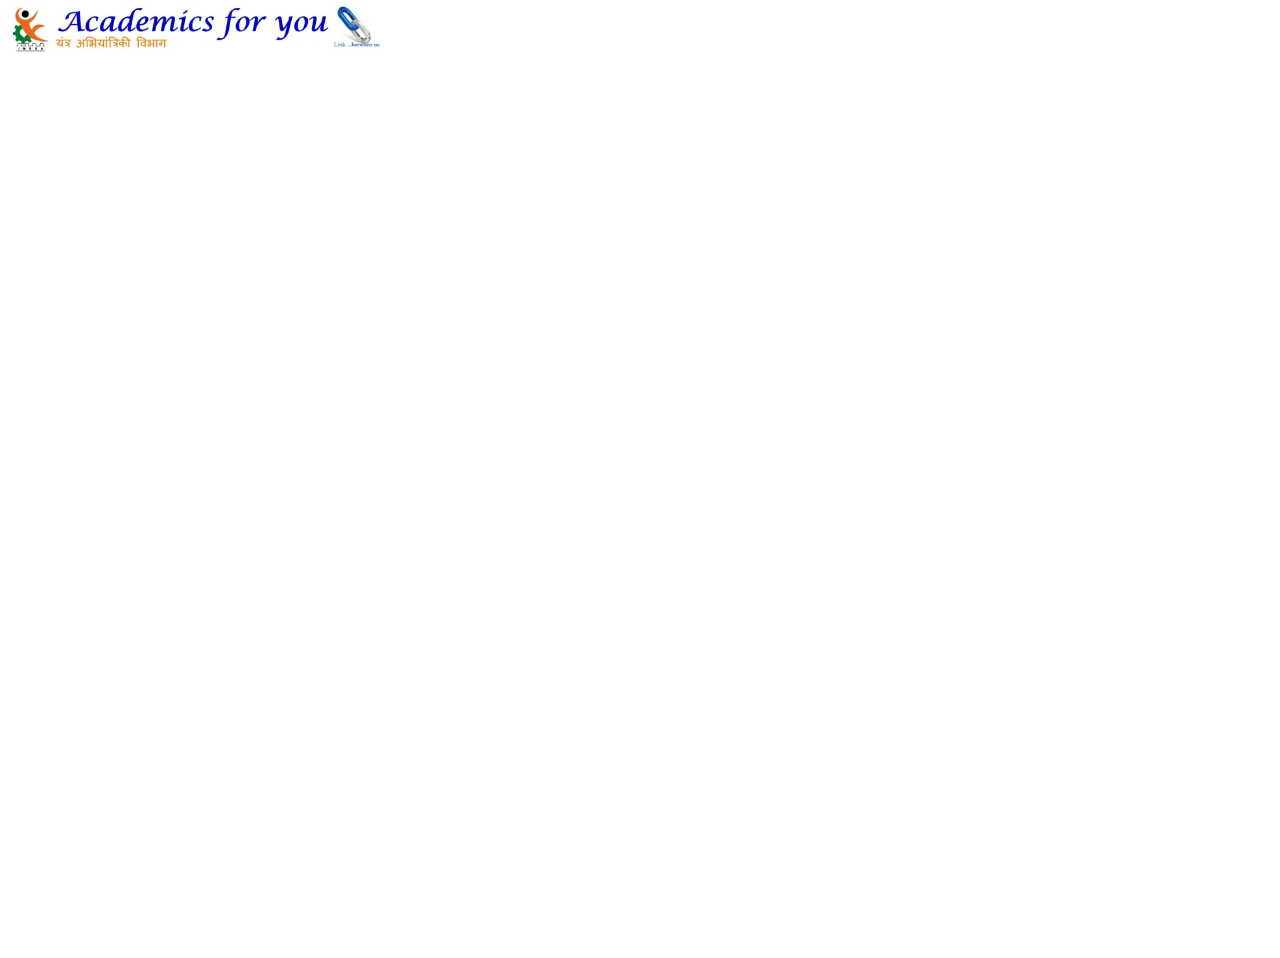
<file: login/index.html>
<!DOCTYPE html>
<html lang="en">
  <head>
    <meta charset="utf-8" />
    <meta name="viewport" content="width=device-width, initial-scale=1.0" />
    <title>a4u Login</title>
<link rel="icon" href="https://a4u.co.in/favicon.ico" type="image/icon type">
  
<style>
  .footer {
     left: 0;
     bottom: 0;
     width: 100%;
     color: white;
  }

  body {
    margin:0px;
    padding:0px;
    height:100vh;
    overflow:hidden;
  }
  iframe {
    display: block;
    border: none;
    height: 100vh; 
    width: 100vw;
    /*background-color:#FEF5E7;*/
}

</style>
<script>
function setPage(){
  var myiframe=document.getElementById("myiframe");
  myiframe.scr=myiframe.src+window.location.search
  // console.log(myiframe.scr);
}
</script>
  
  </head>
<body onload="setPage();" >
        <header
            class="cont1"
            style="margin: 0"
        >
            <img
                class="cont1" style="width:100%;"
                src="../images/a4u-Header-thin.jpg"
            />
        </header>

      <iframe id=myiframe allow="camera;microphone;" allowtransparency="true" seamless frameborder="0" padding="0" src="https://script.google.com/macros/s/AKfycbwippsFYPcl3635LMH9JvoIuYYCbMzfblPotZ_9PtkB9MeHoj8Rt05H977XW7JVVq6YBA/exec">
        <p>Error Occured.</p>
      </iframe>
      <script>document.getElementById('myiframe').src = document.getElementById('myiframe').src+"?type=Login"</script>
</body>
  <script src="https://code.jquery.com/jquery-3.5.1.min.js"></script>
</html>
</file>
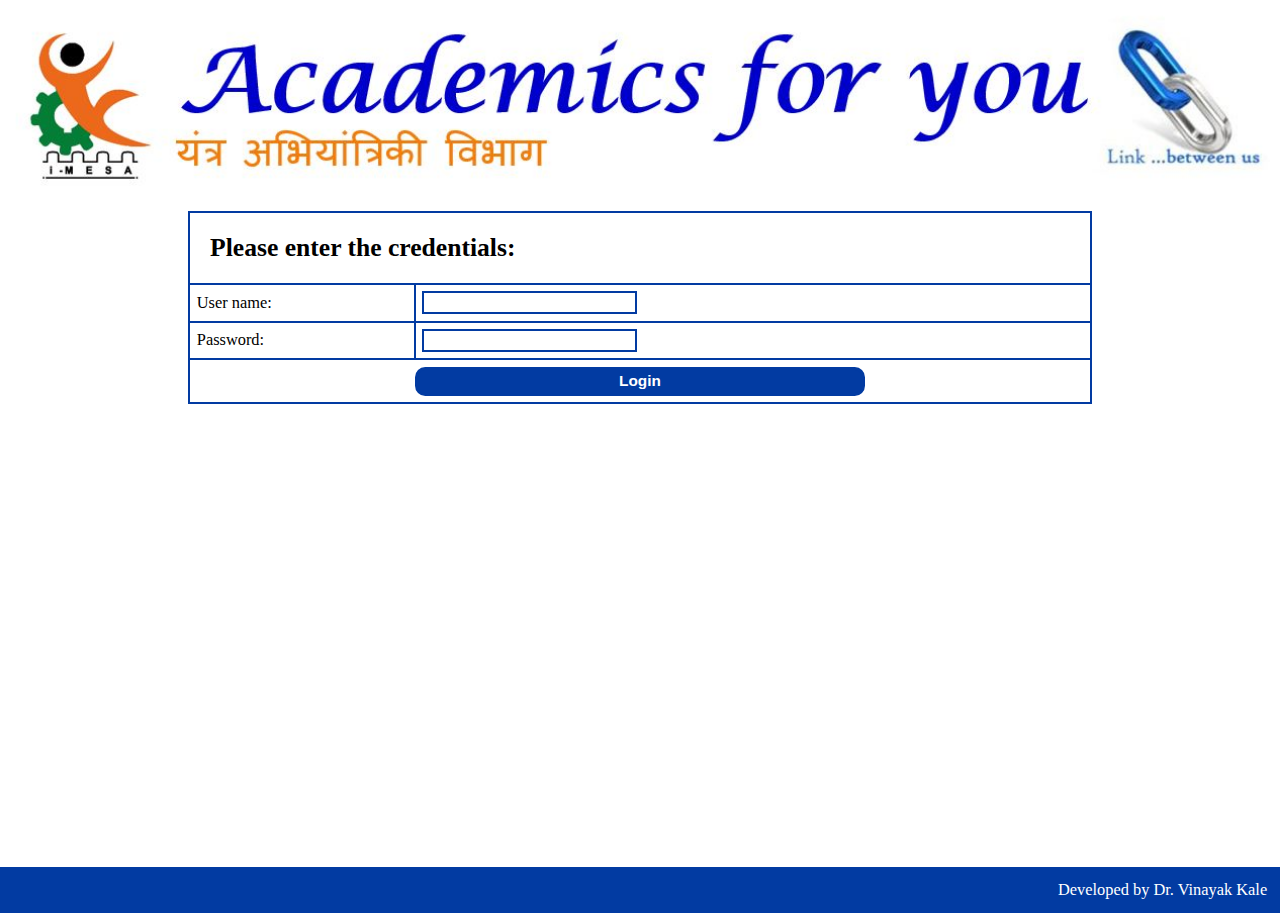
<file: mytasks/index.html>
<!DOCTYPE html>
<html lang="en">
  <head>
    <meta charset="utf-8" />
    <meta name="viewport" content="width=device-width, initial-scale=1.0" />
    <title>Academics for you</title>
    <link rel="stylesheet" type="text/css" href="/css/variables.css" />
    <link
      rel="stylesheet"
      type="text/css"
      href="/website-modules/design/layout.css"
    />
    <link
      rel="stylesheet"
      type="text/css"
      href="/website-modules/design/default.css"
    />
    <link
      rel="stylesheet"
      type="text/css"
      href="/website-modules/elements/nav/nav.css"
    />
    <link
      rel="stylesheet"
      type="text/css"
      href="/website-modules/elements/table/table.css"
    />
    <link
      rel="stylesheet"
      type="text/css"
      href="/website-modules/elements/form/form.css"
    />
    <link
      rel="stylesheet"
      type="text/css"
      href="/website-modules/elements/button/button.css"
    />
    <link
      rel="stylesheet"
      type="text/css"
      href="/website-modules/elements/media/img/in-page-images.css"
    />
    <link
      rel="stylesheet"
      type="text/css"
      href="/website-modules/elements/media/img/background-images.css"
    />
    <link
      rel="stylesheet"
      type="text/css"
      href="/website-modules/utils/putins/putins.css"
    />
    <link
      rel="stylesheet"
      type="text/css"
      href="/website-modules/elements/media/media.css"
    />
    <link
      rel="stylesheet"
      type="text/css"
      href="/website-modules/design/keyframes/plain.css"
    />
    <link
      rel="stylesheet"
      type="text/css"
      href="/website-modules/elements/iframe/iframe-svg.css"
    />
    <link
      rel="stylesheet"
      type="text/css"
      href="/website-modules/svg/svg.css"
    />
    <link rel="stylesheet" type="text/css" href="/rtf/trumbowyg.min.css" />
    <link
      rel="stylesheet"
      type="text/css"
      href="/rtf/trumbowyg.colors.min.css"
    />
    <!-- /website-modules -->
  </head>
  <body>
    <header class="cont1" style="margin: 0">
      <img class="cont1" src="/images/logo.jpg" />
    </header>
    <main class="cont1">
      <form
        class="media1"
        onsubmit="event.preventDefault();form_wait(event.target);form_JSON_send(event.target)"
        class="u1"
        data-form-submit-target="https://script.google.com/macros/s/AKfycbz-Bg89XVc3A79ZF0B5TdFmDvDLSBZbCu2sNe19PBeFIbtLt-hsuX5kJwxdZnBv17YT/exec"
        data-custom-JSON-to-send-string='{"gscript_callback_function": "login_or_delete"}'
        data-show-id="no"
        style="display: none"
        id="login_form"
      >
        <table class="u1">
          <tr>
            <td colspan="2">
              <h4>Please enter the credentials:</h4>
            </td>
          </tr>
          <tr style="display: none">
            <td style="width: 25%">User group:</td>
            <td>
              <select id="roles" name="user_group">
                <option value="Faculty" selected>Faculty</option>
              </select>
            </td>
          </tr>
          <tr>
            <td style="width: 25%">User name:</td>
            <td>
              <input type="text" name="username" required />
            </td>
          </tr>
          <tr>
            <td>Password:</td>
            <td>
              <input type="password" name="password" required />
            </td>
          </tr>
          <tr style="display: none">
            <td>Task:</td>
            <td>
              <select name="task">
                <option value="add" selected>Add notice</option>
              </select>
            </td>
          </tr>
          <tr>
            <td colspan="2">
              <div class="media1">
                <div class="media1">
                  <input
                    id="submit_button"
                    class="u1"
                    style="margin-top: 0"
                    type="submit"
                    name="Submit"
                    value="Login"
                  />
                </div>
              </div>
            </td>
          </tr>
        </table>
      </form>

      <section id="myTasks" class="cont1"></section>
      <section
        id="contents_page"
        class="cont1 gdoc_published_contents"
      ></section>
    </main>

    <footer class="cont1" id="contact">
      <span
        style="float: right; float: right; padding-top: 1%; padding-right: 1%"
        >Developed by Dr. Vinayak Kale</span
      >
    </footer>
  </body>
  <script src="https://code.jquery.com/jquery-3.5.1.min.js"></script>
  <script src="/rtf/trumbowyg.min.js" type="text/javascript"></script>
  <script src="/rtf/trumbowyg.colors.min.js" type="text/javascript"></script>
  <script
    src="/website-modules/includes/request/request.js"
    type="text/javascript"
  ></script>
  <script
    src="/website-modules/includes/request/google.js"
    type="text/javascript"
  ></script>
  <script
    src="/website-modules/design/default.js"
    type="text/javascript"
  ></script>
  <script
    src="/website-modules/elements/media/img/background-images.js"
    type="text/javascript"
  ></script>
  <script
    src="/website-modules/elements/button/button.js"
    type="text/javascript"
  ></script>
  <script
    src="/website-modules/elements/form/form.js"
    type="text/javascript"
  ></script>
  <script
    src="/website-modules/utils/putins/putins.js"
    type="text/javascript"
  ></script>
  <script
    src="/website-modules/utils/putins/google.js"
    type="text/javascript"
  ></script>
  <script src="/website-modules/svg/svg.js" type="text/javascript"></script>
  <script
    src="/website-modules/elements/nav/nav.js"
    type="text/javascript"
  ></script>

  <script type="text/javascript">
    if (sessionStorage) {
      if (sessionStorage.getItem("role") && sessionStorage.getItem("rolekey")) {
        document.getElementById("notice_form").style.display = "revert";
      } else {
        document.getElementById("login_form").style.display = "revert";
      }
    } else {
      document.getElementById("login_form").style.display = "revert";
    }
    function form_show_next() {
      request(
        "https://docs.google.com/document/d/e/2PACX-1vRsBaCi0cOGgO6cHJWORkhvZXds_JQN1227KHSd_TxXcaByTD3M-53RFnDPKzYF3klQV_CNilYOsmxU/pub?embedded=true",
        "putin_paste",
        document.getElementById("contents_page"),
        "request_gdoc_published_inline_contents"
      );
      request(
        "https://script.google.com/macros/s/AKfycbw9eXxMIO6sw6CtNa7APdyeuFdiijxLlGpIe8UYY47LPGhitGU4qqbzOHnhIzy_s1oO3w/exec?fn=myTargets&Name=" +
          (sessionStorage ? sessionStorage.username : ""),
        "putin_paste",
        document.getElementById("myTasks"),
        "request_response"
      );
    }
    window.addEventListener("beforeunload", function () {
      sessionStorage.clear();
    });
  </script>

  <style type="text/css">
    #notice_contents * {
      list-style-type: revert;
      margin: revert;
      color: revert;
      background-color: revert;
    }
  </style>
</html>
</file>
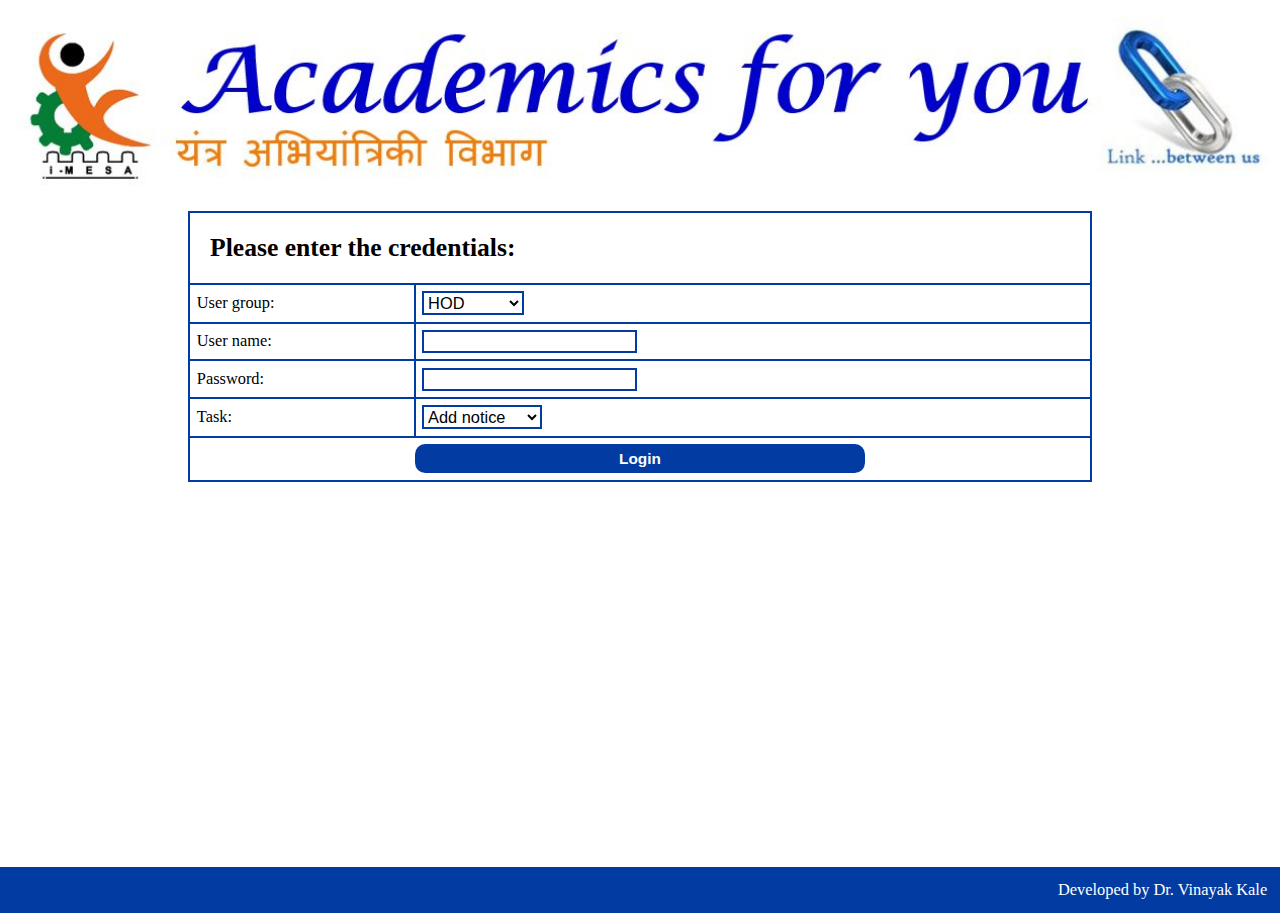
<file: postnotice/index.html>
<!DOCTYPE html>
<html lang="en">
  <head>
    <meta charset="utf-8" />
    <meta name="viewport" content="width=device-width, initial-scale=1.0" />
    <title>Academics for you</title>
    <link rel="stylesheet" type="text/css" href="/css/variables.css" />
    <link
      rel="stylesheet"
      type="text/css"
      href="/website-modules/design/layout.css"
    />
    <link
      rel="stylesheet"
      type="text/css"
      href="/website-modules/design/default.css"
    />
    <link
      rel="stylesheet"
      type="text/css"
      href="/website-modules/elements/nav/nav.css"
    />
    <link
      rel="stylesheet"
      type="text/css"
      href="/website-modules/elements/table/table.css"
    />
    <link
      rel="stylesheet"
      type="text/css"
      href="/website-modules/elements/form/form.css"
    />
    <link
      rel="stylesheet"
      type="text/css"
      href="/website-modules/elements/button/button.css"
    />
    <link
      rel="stylesheet"
      type="text/css"
      href="/website-modules/elements/media/img/in-page-images.css"
    />
    <link
      rel="stylesheet"
      type="text/css"
      href="/website-modules/elements/media/img/background-images.css"
    />
    <link
      rel="stylesheet"
      type="text/css"
      href="/website-modules/utils/putins/putins.css"
    />
    <link
      rel="stylesheet"
      type="text/css"
      href="/website-modules/elements/media/media.css"
    />
    <link
      rel="stylesheet"
      type="text/css"
      href="/website-modules/design/keyframes/plain.css"
    />
    <link
      rel="stylesheet"
      type="text/css"
      href="/website-modules/elements/iframe/iframe-svg.css"
    />
    <link
      rel="stylesheet"
      type="text/css"
      href="/website-modules/svg/svg.css"
    />
    <link rel="stylesheet" type="text/css" href="/rtf/trumbowyg.min.css" />
    <link
      rel="stylesheet"
      type="text/css"
      href="/rtf/trumbowyg.colors.min.css"
    />
    <!-- /website-modules -->
  </head>
  <body>
    <header class="cont1" style="margin: 0">
      <img class="cont1" src="/images/logo.jpg" />
    </header>
    <main class="cont1">
      <form
        class="media1"
        onsubmit="event.preventDefault();form_wait(event.target);form_JSON_send(event.target)"
        class="u1"
        data-form-submit-target="https://script.google.com/macros/s/AKfycbz-Bg89XVc3A79ZF0B5TdFmDvDLSBZbCu2sNe19PBeFIbtLt-hsuX5kJwxdZnBv17YT/exec"
        data-custom-JSON-to-send-string='{"gscript_callback_function": "login_or_delete"}'
        data-show-id="no"
        style="display: none"
        id="login_form"
      >
        <table class="u1">
          <tr>
            <td colspan="2">
              <h4>Please enter the credentials:</h4>
            </td>
          </tr>
          <tr>
            <td style="width: 25%">User group:</td>
            <td>
              <select
                id="roles"
                onchange="document.getElementById('login_type').innerText=this.value;"
                name="user_group"
              ></select>
            </td>
          </tr>
          <tr>
            <td style="width: 25%">User name:</td>
            <td>
              <input type="text" name="username" required />
            </td>
          </tr>
          <tr>
            <td>Password:</td>
            <td>
              <input type="password" name="password" required />
            </td>
          </tr>
          <tr>
            <td>Task:</td>
            <td>
              <select
                onchange="if(this.value=='delete'){this.parentElement.parentElement.insertAdjacentHTML('afterend','<tr id=\'ref_no\'><td>Reference no.:</td><td><input type=\'text\' name=\'ref_no\' placeholder=\'HOD/1\' required></td></tr>');document.getElementById('submit_button').value='Delete notice';}else{document.getElementById('ref_no').outerHTML='';document.getElementById('submit_button').value='Submit';}"
                name="task"
              >
                <option value="add">Add notice</option>
                <option value="delete">Delete notice</option>
              </select>
            </td>
          </tr>
          <tr>
            <td colspan="2">
              <div class="media1">
                <div class="media1">
                  <input
                    id="submit_button"
                    class="u1"
                    style="margin-top: 0"
                    type="submit"
                    name="Submit"
                    value="Login"
                  />
                </div>
              </div>
            </td>
          </tr>
        </table>
      </form>

      <form
        class="media1"
        onsubmit="event.preventDefault();form_wait(event.target);form_JSON_send(event.target)"
        class="u1"
        data-form-submit-target="https://script.google.com/macros/s/AKfycbz-Bg89XVc3A79ZF0B5TdFmDvDLSBZbCu2sNe19PBeFIbtLt-hsuX5kJwxdZnBv17YT/exec"
        data-custom-JSON-to-send-string='{"gscript_callback_function": "notice_post"}'
        data-show-id="no"
        data-send-creds="yes"
        id="notice_form"
        style="display: none"
      >
        <span>You are logged in as <span id="login_type">HOD</span>.</span>
        <table class="u1" style="overflow-x: scroll">
          <tr>
            <td colspan="2">
              <h4>Add a notice:</h4>
            </td>
          </tr>
          <tr>
            <td style="width: 25%; min-width: 80px">Title:</td>
            <td>
              <input
                type="text"
                name="notice_title"
                autocomplete="off"
                required
                style="width: 100%"
              />
              <br />
              This will be only visible in the index and home page. This will
              not be displayed in the notice contents.
            </td>
          </tr>
          <tr>
            <td>Date:</td>
            <td>
              <input
                type="date"
                name="notice_date"
                id="notice_date"
                required
                disabled
              />
            </td>
          </tr>
          <tr>
            <td colspan="2">
              Notice is for
              <select name="student_year">
                <option value="all">all</option>
                <option value="SE">SE</option>
                <option value="TE">TE</option>
                <option value="BE">BE</option>
              </select>
              year
              <select name="student_stream">
                <option value="all">all</option>
                <option value="MECH">MECH</option>
                <option value="MSW">MSW</option>
              </select>
              stream
              <select name="student_division">
                <option value="all">all</option>
                <option value="I">I</option>
                <option value="II">II</option>
                <option value="III">III</option>
              </select>
              division students.
            </td>
          </tr>
          <tr>
            <td>Notice contents:</td>
            <td>
              <!-- <div name="notice_contents" contenteditable="true" style="min-height: 400px;"></div> -->
              <div name="notice_contents" id="notice_contents"></div>
              Copy your notice from Microsoft office word, or similer software.
            </td>
          </tr>
          <tr>
            <td colspan="2">
              <div class="media1">
                <div class="media1">
                  <input
                    class="u1"
                    style="margin-top: 0"
                    type="submit"
                    name="Submit"
                    value="Add notice"
                  />
                </div>
              </div>
            </td>
          </tr>
        </table>
      </form>
      <section id="myTasks" class="cont1"></section>
      <section
        id="contents_page"
        class="cont1 gdoc_published_contents"
      ></section>
    </main>

    <footer class="cont1" id="contact">
      <span
        style="float: right; float: right; padding-top: 1%; padding-right: 1%"
        >Developed by Dr. Vinayak Kale</span
      >
    </footer>
  </body>
  <script src="https://code.jquery.com/jquery-3.5.1.min.js"></script>
  <script src="/rtf/trumbowyg.min.js" type="text/javascript"></script>
  <script src="/rtf/trumbowyg.colors.min.js" type="text/javascript"></script>
  <script
    src="/website-modules/includes/request/request.js"
    type="text/javascript"
  ></script>
  <script
    src="/website-modules/includes/request/google.js"
    type="text/javascript"
  ></script>
  <script
    src="/website-modules/design/default.js"
    type="text/javascript"
  ></script>
  <script
    src="/website-modules/elements/media/img/background-images.js"
    type="text/javascript"
  ></script>
  <script
    src="/website-modules/elements/button/button.js"
    type="text/javascript"
  ></script>
  <script
    src="/website-modules/elements/form/form.js"
    type="text/javascript"
  ></script>
  <script
    src="/website-modules/utils/putins/putins.js"
    type="text/javascript"
  ></script>
  <script
    src="/website-modules/utils/putins/google.js"
    type="text/javascript"
  ></script>
  <script src="/website-modules/svg/svg.js" type="text/javascript"></script>
  <script
    src="/website-modules/elements/nav/nav.js"
    type="text/javascript"
  ></script>

  <script type="text/javascript">
    function show_notice_form() {
      document.getElementById("notice_form").style.display = "revert";
      document.getElementById("notice_date").value = new Date()
        .toJSON()
        .substr(0, 10);
      if (document.getElementById("login_type").innerText == "HOD") {
        document.getElementById("notice_date").removeAttribute("disabled");
      } else {
        document.getElementById("notice_date").setAttribute("disabled", "");
      }
    }
    if (sessionStorage) {
      if (sessionStorage.getItem("role") && sessionStorage.getItem("rolekey")) {
        show_notice_form();
      } else {
        document.getElementById("login_form").style.display = "revert";
      }
    } else {
      document.getElementById("login_form").style.display = "revert";
    }
    function form_show_next() {
      show_notice_form();
      request(
        "https://docs.google.com/document/d/e/2PACX-1vRsBaCi0cOGgO6cHJWORkhvZXds_JQN1227KHSd_TxXcaByTD3M-53RFnDPKzYF3klQV_CNilYOsmxU/pub?embedded=true",
        "putin_paste",
        document.getElementById("contents_page"),
        "request_gdoc_published_inline_contents"
      );
    }
    window.addEventListener("beforeunload", function () {
      sessionStorage.clear();
    });
  </script>
  <script type="text/javascript">
    $("#notice_contents").trumbowyg({
      btns: [
        // ['viewHTML'],
        ["undo", "redo"], // Only supported in Blink browsers
        ["formatting"],
        ["strong", "em", "del"],
        // ['superscript', 'subscript'],
        ["link"],
        ["insertImage"],
        ["justifyLeft", "justifyCenter", "justifyRight", "justifyFull"],
        ["unorderedList", "orderedList"],
        ["foreColor", "backColor"],
        ["horizontalRule"],
        ["removeformat"],
        // ['fullscreen']
      ],
      plugins: {
        colors: {
          colorList: ["000", "888", "f00", "0f0", "00f"],
        },
      },
      autogrow: true,
    });
  </script>
  <script type="text/javascript">
    // 		request_promise("https://n.static-data.ameonlinesolutions.com/mech/roles.json")
    // 			.then(
    // 				(res)=>
    // 				{
    // 					const roles=JSON.parse(res.response.replaceAll("\n","").replaceAll("\t",""))["roles"];
    const roles = [
      "HOD",
      "Faculty",
      "Placement",
      "iMESA",
      "Project",
      "Exam",
      "Exam052",
    ];
    for (let role of roles) {
      document
        .getElementById("roles")
        .insertAdjacentHTML(
          "beforeend",
          '<option value="' + role + '">' + role + "</option>"
        );
    }

    // 				},
    // 				(error)=>
    // 				{
    // 					console.error(error);
    // 					document.getElementById('contents_page').innerHTML="<big>404 Page not found.</big>"
    // 				});
  </script>

  <style type="text/css">
    #notice_contents * {
      list-style-type: revert;
      margin: revert;
      color: revert;
      background-color: revert;
    }
  </style>
</html>
</file>
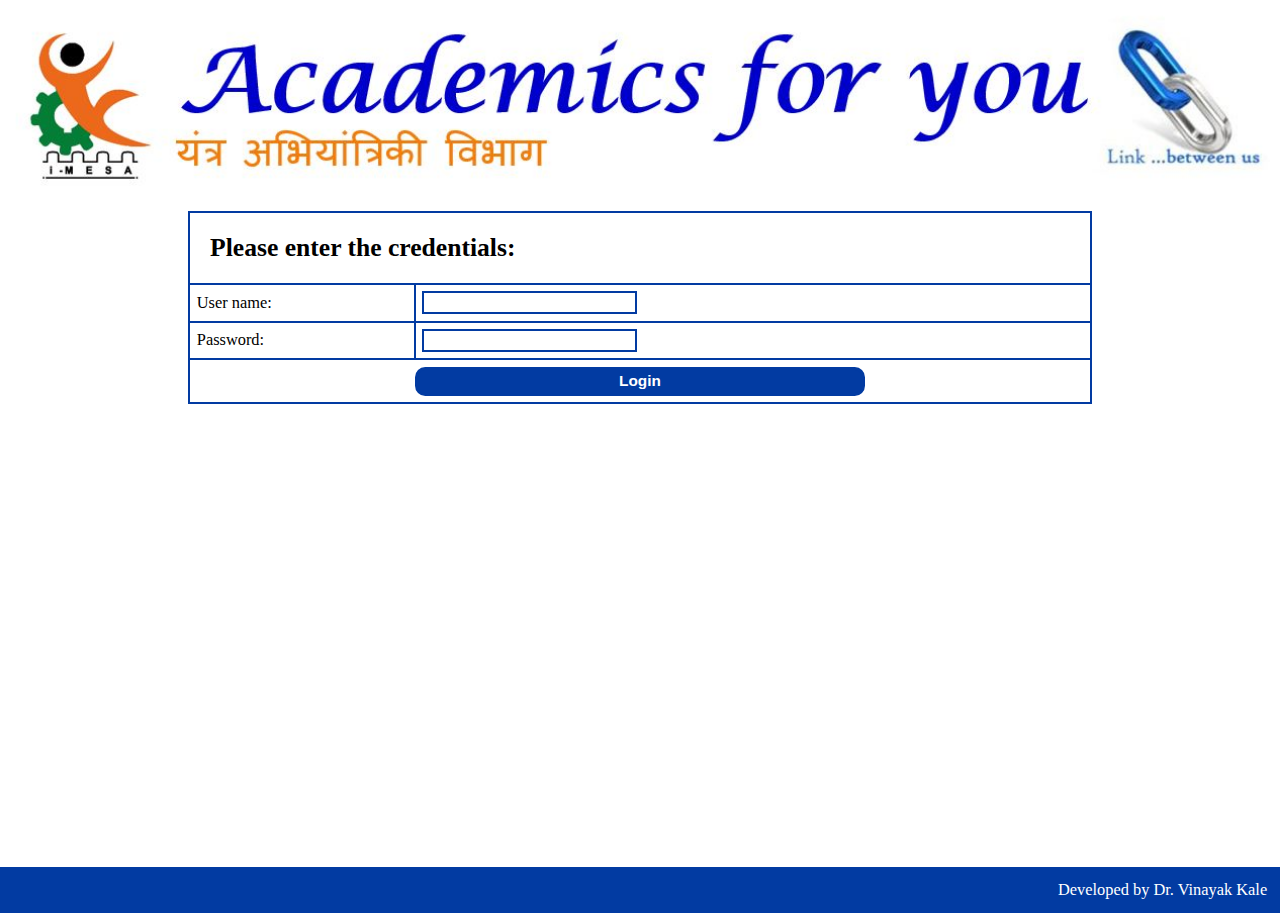
<file: staff/index.html>
<!DOCTYPE html>
<html lang="en">
  <head>
    <meta charset="utf-8" />
    <meta name="viewport" content="width=device-width, initial-scale=1.0" />
    <title>Academics for you</title>
    <link rel="stylesheet" type="text/css" href="/css/variables.css" />
    <link
      rel="stylesheet"
      type="text/css"
      href="/website-modules/design/layout.css"
    />
    <link
      rel="stylesheet"
      type="text/css"
      href="/website-modules/design/default.css"
    />
    <link
      rel="stylesheet"
      type="text/css"
      href="/website-modules/elements/nav/nav.css"
    />
    <link
      rel="stylesheet"
      type="text/css"
      href="/website-modules/elements/table/table.css"
    />
    <link
      rel="stylesheet"
      type="text/css"
      href="/website-modules/elements/form/form.css"
    />
    <link
      rel="stylesheet"
      type="text/css"
      href="/website-modules/elements/button/button.css"
    />
    <link
      rel="stylesheet"
      type="text/css"
      href="/website-modules/elements/media/img/in-page-images.css"
    />
    <link
      rel="stylesheet"
      type="text/css"
      href="/website-modules/elements/media/img/background-images.css"
    />
    <link
      rel="stylesheet"
      type="text/css"
      href="/website-modules/utils/putins/putins.css"
    />
    <link
      rel="stylesheet"
      type="text/css"
      href="/website-modules/elements/media/media.css"
    />
    <link
      rel="stylesheet"
      type="text/css"
      href="/website-modules/design/keyframes/plain.css"
    />
    <link
      rel="stylesheet"
      type="text/css"
      href="/website-modules/elements/iframe/iframe-svg.css"
    />
    <link
      rel="stylesheet"
      type="text/css"
      href="/website-modules/svg/svg.css"
    />
    <link rel="stylesheet" type="text/css" href="/rtf/trumbowyg.min.css" />
    <link
      rel="stylesheet"
      type="text/css"
      href="/rtf/trumbowyg.colors.min.css"
    />
    <!-- /website-modules -->
  </head>
  <body>
    <header class="cont1" style="margin: 0">
      <img class="cont1" src="/images/logo.jpg" />
    </header>
    <main class="cont1">
      <form
        class="media1"
        onsubmit="event.preventDefault();form_wait(event.target);form_JSON_send(event.target)"
        class="u1"
        data-form-submit-target="https://script.google.com/macros/s/AKfycbw9eXxMIO6sw6CtNa7APdyeuFdiijxLlGpIe8UYY47LPGhitGU4qqbzOHnhIzy_s1oO3w/exec"
        data-show-id="no"
        data-custom-JSON-to-send-string='{"fn": "staffPage"}'
        style="display: none"
        id="login_form"
      >
        <table class="u1">
          <tr>
            <td colspan="2">
              <h4>Please enter the credentials:</h4>
            </td>
          </tr>
          <tr>
            <td
              style="
                                width: 25%;
                            "
            >
              User name:
            </td>
            <td>
              <input type="text" name="username" required />
            </td>
          </tr>
          <tr>
            <td>Password:</td>
            <td>
              <input type="password" name="password" required />
            </td>
          </tr>
          <tr>
            <td colspan="2">
              <div class="media1">
                <div class="media1">
                  <input
                    id="submit_button"
                    class="u1"
                    style="
                                            margin-top: 0;
                                        "
                    type="submit"
                    name="Submit"
                    value="Login"
                  />
                </div>
              </div>
            </td>
          </tr>
        </table>
        <select
          hidden
          id="roles"
          onchange="document.getElementById('login_type').innerText=this.value;"
          name="user_group"
        ></select>
      </form>

      <section
        id="contents_page"
        class="cont1 gdoc_published_contents"
      ></section>
      <select
        hidden
        onchange="if(this.value=='delete'){this.parentElement.parentElement.insertAdjacentHTML('afterend','<tr id=\'ref_no\'><td>Reference no.:</td><td><input type=\'text\' name=\'ref_no\'></td></tr>');document.getElementById('submit_button').value='Delete notice';}else{document.getElementById('ref_no').outerHTML='';document.getElementById('submit_button').value='Submit';}"
        name="task"
      >
        <option value="add">Add notice</option>
      </select>
    </main>

    <footer class="cont1" id="contact">
      <span
        style="
                    float: right;
                    float: right;
                    padding-top: 1%;
                    padding-right: 1%;
                "
        >Developed by Dr. Vinayak Kale</span
      >
    </footer>
  </body>
  <script src="https://code.jquery.com/jquery-3.5.1.min.js"></script>
  <script src="/rtf/trumbowyg.min.js" type="text/javascript"></script>
  <script src="/rtf/trumbowyg.colors.min.js" type="text/javascript"></script>
  <script
    src="/website-modules/includes/request/request.js"
    type="text/javascript"
  ></script>
  <script
    src="/website-modules/includes/request/google.js"
    type="text/javascript"
  ></script>
  <script
    src="/website-modules/design/default.js"
    type="text/javascript"
  ></script>
  <script
    src="/website-modules/elements/media/img/background-images.js"
    type="text/javascript"
  ></script>
  <script
    src="/website-modules/elements/button/button.js"
    type="text/javascript"
  ></script>
  <script
    src="/website-modules/elements/form/form.js"
    type="text/javascript"
  ></script>
  <script
    src="/website-modules/utils/putins/putins.js"
    type="text/javascript"
  ></script>
  <script
    src="/website-modules/utils/putins/google.js"
    type="text/javascript"
  ></script>
  <script src="/website-modules/svg/svg.js" type="text/javascript"></script>
  <script
    src="/website-modules/elements/nav/nav.js"
    type="text/javascript"
  ></script>

  <script type="text/javascript">
    if (sessionStorage) {
      if (sessionStorage.getItem("role") && sessionStorage.getItem("rolekey")) {
        document.getElementById("notice_form").style.display = "revert";
      } else {
        document.getElementById("login_form").style.display = "revert";
      }
    } else {
      document.getElementById("login_form").style.display = "revert";
    }
    function form_show_next() {
      document.getElementById("notice_form").style.display = "revert";
      request(
        "https://docs.google.com/document/d/e/2PACX-1vRsBaCi0cOGgO6cHJWORkhvZXds_JQN1227KHSd_TxXcaByTD3M-53RFnDPKzYF3klQV_CNilYOsmxU/pub?embedded=true",
        "putin_paste",
        document.getElementById("contents_page"),
        "request_gdoc_published_inline_contents"
      );
    }
    window.addEventListener("beforeunload", function () {
      sessionStorage.clear();
    });
  </script>
  <script type="text/javascript">
    $("#notice_contents").trumbowyg({
      btns: [
        // ['viewHTML'],
        ["undo", "redo"], // Only supported in Blink browsers
        ["formatting"],
        ["strong", "em", "del"],
        // ['superscript', 'subscript'],
        ["link"],
        ["insertImage"],
        ["justifyLeft", "justifyCenter", "justifyRight", "justifyFull"],
        ["unorderedList", "orderedList"],
        ["foreColor", "backColor"],
        ["horizontalRule"],
        ["removeformat"],
        // ['fullscreen']
      ],
      plugins: {
        colors: {
          colorList: ["000", "888", "f00", "0f0", "00f"],
        },
      },
      autogrow: true,
    });
  </script>
  <script type="text/javascript">
    // 		request_promise("https://n.static-data.ameonlinesolutions.com/mech/roles.json")
    // 			.then(
    // 				(res)=>
    // 				{
    // 					const roles=JSON.parse(res.response.replaceAll("\n","").replaceAll("\t",""))["roles"];
    const roles = ["Faculty"];
    for (let role of roles) {
      document
        .getElementById("roles")
        .insertAdjacentHTML(
          "beforeend",
          '<option value="' + role + '">' + role + "</option>"
        );
    }

    // 				},
    // 				(error)=>
    // 				{
    // 					console.error(error);
    // 					document.getElementById('contents_page').innerHTML="<big>404 Page not found.</big>"
    // 				});
  </script>

  <style type="text/css">
    #notice_contents * {
        list-style-type: revert;
        margin: revert;
        color: revert;
        background-color: revert;
    }
  </style>
</html>
</file>
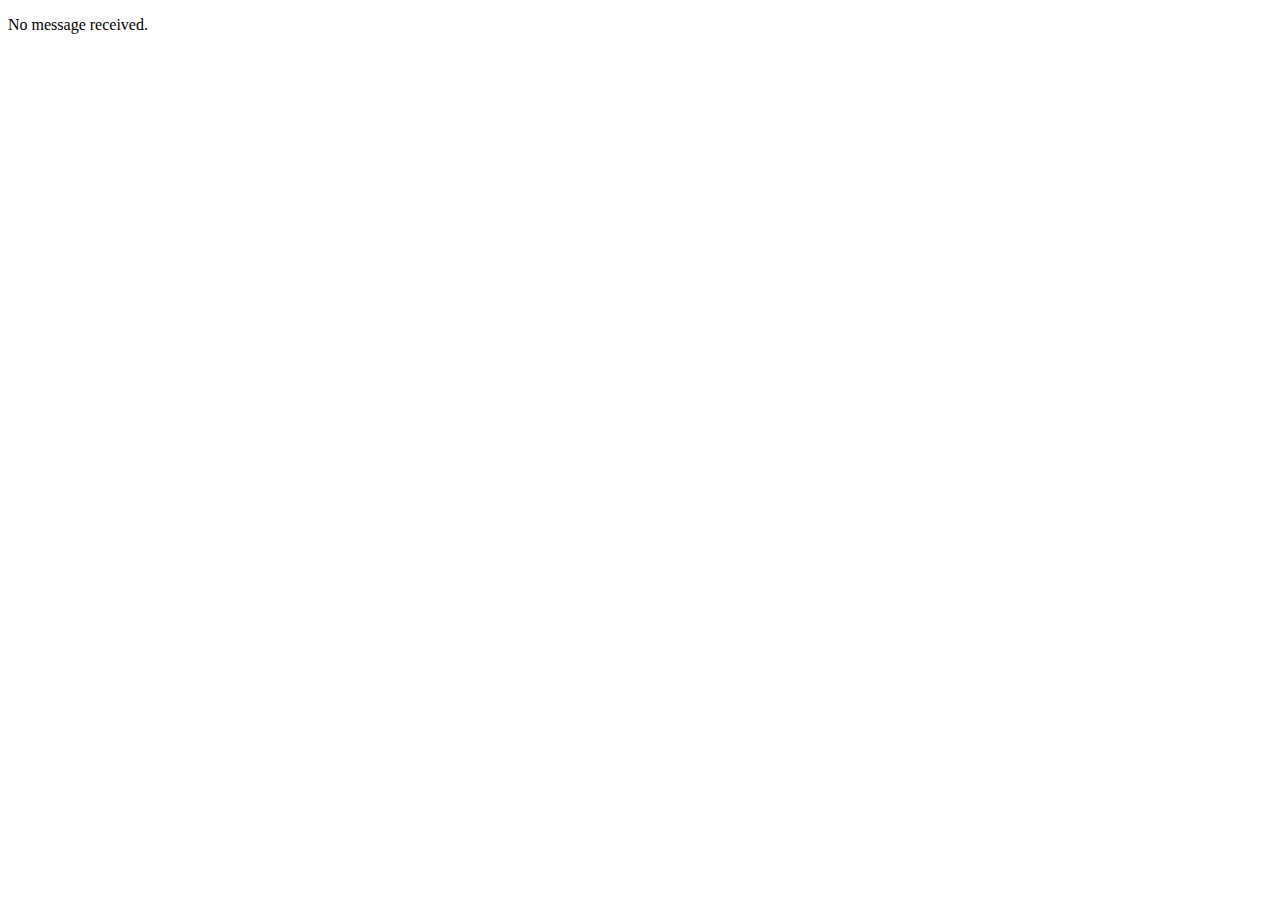
<file: view/index.html>
<!-- receiver.html -->
<!DOCTYPE html>
<html>
<head>
  <title>Receiver</title>
</head>
<body>  
  <p id="output"></p>

  <script>
    // Read data from URL
    const params = new URLSearchParams(window.location.search);
    const message = params.get("msg");

    // Display it
    document.getElementById("output").innerHTML = message || "No message received.";
  </script>
</file>
<file: css/variables.css>
:root
{
	--main-color: #ffffff;
	--main-color-2: #023BA2;
	--main-color-3: darkmagenta;
	--main-color-3: #fafafa;
	--main-color-4: #f4f4f4;
	--background-image-src: url('/images/logo.png');
	/*--main-color-2: #044955;*/
}
</file>
<file: website-modules/design/layout.css>
[class^="cont"]
{
	float: left;
	margin: 0;
}
.cont1
{
	width: 100%;
}
.cont
{
	width: var(--cont-width);
}
[class^="u"],[class^="xs"],[class^="sm"],[class^="md"],[class^="lg"],[class^="xl"]
{
	float: left;
	margin-top: 1%;
	margin-left: 1%;
}
.u1
{
	width: 98%;
}
.u2
{
	width: 48.5%;
}
.u3
{
	width: 32%;
}
.u3_2
{
	width: 65%;
}
.hide
{
	display: none;
}
.show
{
	display: revert;
}

@media(max-width: 319px)/*xs*/
{
	.cont_xs1
	{
		width: 100%;
	}
}
@media(min-width: 320px) and (max-width: 575px)/*sm*/
{
	.cont_sm1
	{
		width: 100%;
	}
	.sm2
	{
		width: 48.5%;
	}
	.sm3
	{
		width: 32%;
	}
	.hide_sm
	{
		display: none;
	}
	.show_sm
	{
		display: revert;
	}
}
@media(min-width: 576px) and (max-width: 767px)/*md*/
{
	.sm2,.md2
	{
		width: 48.5%;
	}
	.sm3,.md3
	{
		width: 32%;
	}
	.hide_sm,.hide_md
	{
		display: none;
	}
	.show_sm,.show_md
	{
		display: revert;
	}
}
@media(min-width: 768px) and (max-width: 991px)/*lg*/
{
	.sm2,.md2,.lg2
	{
		width: 48.5%;
	}
	.sm3,.md3,.lg3
	{
		width: 32%;
	}
	.lg3_2
	{
		margin-left: 1%;
		width: 65%;
	}
	.hide_sm,.hide_md,.hide_lg
	{
		display: none;
	}
	.show_sm,.show_md,.show_lg
	{
		display: revert;
	}
}
@media(min-width: 992px) and (max-width: 1199px)/*xl*/
{
	.sm2,.md2,.lg2,.xl2
	{
		width: 48.5%;
	}
	.sm3,.md3,.lg3
	{
		width: 32%;
	}
	.lg3_2
	{
		width: 65%;
	}
	.hide_sm,.hide_md,.hide_lg,.hide_xl
	{
		display: none;
	}
	.show_sm,.show_md,.show_lg,.show_xl
	{
		display: revert;
	}
}
@media(min-width: 1200px)/*xxl*/
{
	.sm2,.md2,.lg2,.xl2
	{
		width: 48.5%;
	}
	.sm3,.md3,.lg3
	{
		width: 32%;
	}
	.lg3_2
	{
		width: 65%;
	}
	.hide_sm,.hide_md,.hide_lg,.hide_xl,.hide_xxl
	{
		display: none;
	}
	.show_sm,.show_md,.show_lg,.show_xl,.show_xxl
	{
		display: revert;
	}
}

.rtfTable{border-collapse:collapse;border:1px solid silver;width:100%;}
.rtfTable>tbody>tr>th,.rtfTable>tbody>tr>th>div{background-color:lightgray;padding:3px !important;text-align:center;}
.rtfTable>tbody>tr>td{padding:10px;}
.col2divs{width:49%;display:inline-block;vertical-align: text-top;}
@media screen and (max-width: 600px) {.col2divs{width:100% !important;} }
</file>
<file: website-modules/design/default.css>
*
{
	padding: 0;
	margin: 0;
	box-sizing: border-box;
	overflow-wrap: break-word;
	background-color: var(--main-color);
	border-collapse: collapse;
}
html,iframe
{
	overflow-x: hidden;
}

header,footer,header *,footer *
{
	background-color: var(--main-color-2);
	color: var(--main-color);
}
header h1,header h2,header h3,header h4
{
	text-align: center;
	text-shadow: black 1vw 1vw 2.5vw;
}
footer
{
	padding-bottom: 1%;
	margin-top: 1% !important;
}
footer *
{
	text-decoration: none;
	font-style: normal;
}

article>p
{
	margin: 0.5em 0;
}

ol,ul
{
	padding-left: 40px;
}

big
{
	font-size: 1.25em;
}

hr
{
	border: 0.005vw solid;
	width: 100%;
}

@media(max-width: 319px)/*xs*/
{
	h1
	{
		font-size: 28px;
		font-weight: bolder;
		padding: 8px 6px;
	}
	h2
	{
		font-size: 24px;
		padding: 6px 4px;
	}
	h3
	{
		font-size: 22px;
		padding: 4px 4px;
	}
	h4
	{
		font-size: 20px;
		padding: 4px 3px;
	}
	*
	{
		font-size: 14px;
	}
	footer big
	{
		font-size: 18px;
	}
}
@media(min-width: 320px) and (max-width: 575px)/*sm*/
{
	h1
	{
		font-size: 32px;
		font-weight: 700;
		padding: 6px 6px;
	}
	h2
	{
		font-size: 28px;
		padding: 4px 4px;
	}
	h3
	{
		font-size: 24px;
		padding: 4px 6px;
	}
	h4
	{
		font-size: 20px;
		padding: 4px 4px;
	}
	*
	{
		font-size: 15px;
	}
	footer big
	{
		font-size: 22px;
	}
}
@media(min-width: 576px) and (max-width: 767px)/*md*/
{
	h1
	{
		font-size: 42px;
		font-weight: 700;
		padding: 2% 2%;
	}
	h2
	{
		font-size: 36px;
		padding: 1.6% 1.6%;
	}
	h3
	{
		font-size: 30px;
		padding: 1.2% 1.2%;
	}
	h4
	{
		font-size: 26px;
		padding: 1% 1%;
	}
	*
	{
		font-size: 16px;
	}
	footer big
	{
		font-size: 26px;
	}
}
@media(min-width: 768px) and (max-width: 991px)/*lg*/
{
	h1
	{
		font-size: 46px;
		font-weight: 700;
		padding: 1.5%;
	}
	h2
	{
		font-size: 42px;
		padding: 1.3%;
	}
	h3
	{
		font-size: 30px;
		padding: 1.2%;
	}
	h4
	{
		font-size: 24px;
		padding: 1%;
	}
	*
	{
		font-size: 16px;
	}
	footer big
	{
		font-size: 24px;
	}
}
@media(min-width: 992px) and (max-width: 1199px)/*xl*/
{
	h1
	{
		font-size: 5.2vw;
		font-weight: 700;
		padding: 1.8%;
	}
	h2
	{
		font-size: 4.6vw;
		padding: 1.6%;
	}
	h3
	{
		font-size: 3.8vw;
		padding: 1.4%;
	}
	h4
	{
		font-size: 2.4vw;
		padding: 1.2%;
	}
	*
	{
		font-size: 16px;
	}
	footer big
	{
		font-size: 24px;
	}
}
@media(min-width: 1200px)/*xxl*/
{
	h1
	{
		font-size: 5vw;
		font-weight: 700;
		padding: 1.8%;
	}
	h2
	{
		font-size: 4.4vw;
		padding: 1.6%;
	}
	h3
	{
		font-size: 3.4vw;
		padding: 1.5%;
	}
	h4
	{
		font-size: 2vw;
		padding: 1.5%;
	}
	*
	{
		font-size: 1.28vw;
	}
	footer big
	{
		font-size: 1.72vw;
	}
}












.index-page {
    text-decoration: none;
    padding: 2%;
}
.index-page * {
    background-color: revert;
}
.index-page>a {
	display: inline-block;
    text-decoration: none;
    padding: 2%;
}
.index-page>a:hover {
    text-decoration: underline;
}
</file>
<file: website-modules/elements/nav/nav.css>
nav.nav_side_bar>ul>li>div nav.nav_over>ul>li
{
	width: 94%;
}
nav.nav_side_bar>ul>li>div
{
	background: transparent;
	color: var(--main-color);
	padding: 6px;
	text-align: center;
	width: 94%;
}
nav.nav_side_bar>ul>li>div *
{
	background: transparent;
	color: var(--main-color);
}
nav.nav_side_bar>ul li.nav_active>div,nav.nav_side_bar>ul li.nav_active>div>*
{
	color: var(--main-color-2);
}

details.nav_over_details
{
	position: absolute;
	top: 0;
	z-index: 1;
	height: 100%;
	width: 100%;
	background-color: var(--main-color);
}
details.nav_over_details>summary::-webkit-details-marker
{
	display: none;
}
nav.nav_side_bar>ul>li>div details.nav_over_details>summary
{
	height: 100%;
	width: 94%;
}
nav.nav_over>ul>li
{
	position: relative;
	z-index: 1;
	border: 1px solid;
}
nav.nav_side_bar>ul>li>div nav.nav_over>ul>li
{
	background: var(--main-color-2);
}

nav.nav_one_active>ul>li:hover
{
	background-color: var(--main-color-3);
}
nav.nav_one_active>ul li.nav_active
{
	background-color: var(--main-color);
	color: var(--main-color-2);
}
nav.nav_one_active_light>ul>li
{
	border: 0.1vw solid var(--main-color-3);
}
nav.nav_one_active_light>ul li.nav_active
{
	background-color: var(--main-color) !important;
	color: var(--main-color-2);
	border: 0.1vw solid var(--main-color-2);
}
nav.nav_svg_active>ul li.nav_active
{
	color: var(--main-color-2);
}
nav.nav_svg_mob+nav>ul>*
{
	overflow: hidden;
}

nav>ul
{
	padding-left: 0;
	list-style-type: none;
}
nav.nav_bar>ul>li,nav.nav_side_bar>ul>li,nav.nav_over>ul>li
{
	position: relative;
	float: left;
	width: 100%;
	margin: 0 0 1px 0;
	background-color: var(--main-color);
	font-weight: bold;
	cursor: pointer;
}
nav.nav_bar>ul>li
{
	background-color: var(--main-color-2);
	color: var(--main-color);
	padding-top: 4px;
	padding-bottom: 4px;
	border: 1px solid;
	border-radius: 5px;
	text-align: center;
}

@media(max-width: 319px)/*xs*/
{
	
}
@media(min-width: 320px) and (max-width: 575px)/*sm*/
{
	
}
@media(min-width: 576px) and (max-width: 767px)/*md*/
{
	
}
@media(min-width: 768px) and (max-width: 991px)/*lg*/
{
	
}
@media(min-width: 992px) and (max-width: 1199px)/*xl*/
{
	
}
@media(min-width: 1200px)/*xxl*/
{
	
}
</file>
<file: website-modules/elements/table/table.css>
table
{
	overflow: auto;
	margin-bottom: 0.6%;
	table-layout: auto;
	word-break: break-word;
}
table *
{
	/*background-color: var(--main-color-3);*/
}
table>thead>tr:nth-child(1)>th:nth-child(1)
{
	width: var(--table-column-width-1);
}
table>thead>tr:nth-child(1)>th:nth-child(2)
{
	width: var(--table-column-width-2);
}
table>thead>tr:nth-child(1)>th:nth-child(3)
{
	width: var(--table-column-width-3);
}
table>thead>tr:nth-child(1)>th:nth-child(4)
{
	width: var(--table-column-width-4);
}
table>thead>tr:nth-child(1)>th:nth-child(5)
{
	width: var(--table-column-width-5);
}
table>thead>tr:nth-child(1)>th:nth-child(6)
{
	width: var(--table-column-width-6);
}
table>thead>tr:nth-child(1)>th:nth-child(7)
{
	width: var(--table-column-width-7);
}
table>thead>tr:nth-child(1)>th:nth-child(8)
{
	width: var(--table-column-width-8);
}
table>thead>tr:nth-child(1)>th:nth-child(9)
{
	width: var(--table-column-width-9);
}

table.highlight_hovered_row>tbody>tr:hover
{
	box-shadow: 0px 0px 8px black;
	background-color: black;
	margin-bottom: 10px;
	transform: scale(0.999);
	cursor: pointer;
}
table.highlight_hovered_row>tbody>tr:hover>td
{
	background-color: #ab6507;
	color: var(--main-color);
}

@media(max-width: 319px)/*xs*/
{
	table>tbody>tr>td
	{
		border: 1px solid var(--main-color-2);
		padding: 1px;
	}
}
@media(min-width: 320px) and (max-width: 575px)/*sm*/
{
	table>tbody>tr>td
	{
		border: 1px solid var(--main-color-2);
		padding: 1.5px;
	}
}
@media(min-width: 576px) and (max-width: 767px)/*md*/
{
	table>tbody>tr>td
	{
		border: 1.5px solid var(--main-color-2);
		padding: 2px;
	}
}
@media(min-width: 768px) and (max-width: 991px)/*lg*/
{
	table>tbody>tr>td
	{
		border: 2px solid var(--main-color-2);
		padding: 2px;
	}
}
@media(min-width: 992px) and (max-width: 1199px)/*xl*/
{
	table>tbody>tr>td
	{
		border: 2px solid var(--main-color-2);
		padding: 3px;
	}
}
@media(min-width: 1200px)/*xxl*/
{
	table>tbody>tr>td
	{
		border: 0.2vw solid var(--main-color-2);
		padding: 0.5vw;
	}
}
</file>
<file: website-modules/elements/form/form.css>
form ul
{
	list-style-type: none;
}
/*input[type="button"],input[type="submit"]
{
	border-style: solid;
	font-weight: bold;
	color: var(--main-color);
	background-color: var(--main-color-2);
	border-color: var(--main-color-2);
}*/
form div[contenteditable="true"]
{
	border: 1px solid var(--main-color-2);
	border-radius: 5px;
}
@media(max-width: 319px)/*xs*/
{
	input,select
	{
		border: 1px solid var(--main-color-2);
	}
	input[type="button"],input[type="submit"]
	{
		padding: 4px 0;
	}
}
@media(min-width: 320px) and (max-width: 575px)/*sm*/
{
	input,select
	{
		border: 1px solid var(--main-color-2);
	}
	input[type="button"],input[type="submit"]
	{
		padding: 4px 0;
	}
}
@media(min-width: 576px) and (max-width: 767px)/*md*/
{
	input,select
	{
		border: 1px solid var(--main-color-2);
	}
	input[type="button"],input[type="submit"]
	{
		padding: 6px 0;
	}
}
@media(min-width: 768px) and (max-width: 991px)/*lg*/
{
	input,select
	{
		border: 2px solid var(--main-color-2);
	}
	input[type="button"],input[type="submit"]
	{
		padding: 8px 0;
	}
}
@media(min-width: 992px) and (max-width: 1199px)/*xl*/
{
	input,select
	{
		border: 2px solid var(--main-color-2);
	}
	input[type="button"],input[type="submit"]
	{
		padding: 8px 0;
	}
}
@media(min-width: 1200px)/*xxl*/
{
	input,select
	{
		border: 0.2vw solid var(--main-color-2);
	}
	input[type="button"],input[type="submit"]
	{
		padding: 0.5vw 0;
		font-size: 1.2vw;
	}
}
</file>
<file: website-modules/elements/button/button.css>
button,form input[type="button"],form input[type="submit"]
{
	border-style: solid;
	border-color: var(--main-color-2);
	background-color: var(--main-color-2);
}
button:hover,button:hover>span,form input[type="button"]:hover,form input[type="submit"]:hover
{
	color: var(--main-color-2);
	background-color: var(--main-color-3);
}
button:active,button:active>span,form input[type="button"]:active,form input[type="submit"]:active
{
	color: var(--main-color-2);
	background-color: var(--main-color);
}
button>span,form input[type="button"],form input[type="submit"]
{
	font-weight: bold;
	background-color: var(--main-color-2);
	color: var(--main-color);
}

.button_visibility_control[data-button-status='visible']
{
	background-color: var(--main-color);
}
.button_visibility_control[data-button-status='visible']>span
{
	background-color: var(--main-color);
	color: var(--main-color-2);
}
.hover_dropdown
{
	position: relative;
}
.hover_dropdown_button:hover+.hover_dropdown_list,.hover_dropdown_list:hover
{
	display: block;
	filter: brightness(97%);
}
.hover_dropdown_list
{
	position: absolute;
	display: none;
	list-style: none;
	top: 99%;
	width: 100%;
	padding: 0;
	z-index: 10;
}
.hover_dropdown_list>li
{
	padding: 4px;
	border: 1px solid;
}
.hover_dropdown_list>li>a
{
	display: inline-block;
	width: 100%;
	padding: 4px;
}
.hover_dropdown_list>li:hover
{
	filter: brightness(95%);
}

@media(max-width: 319px)/*xs*/
{
	button,form input[type="button"],form input[type="submit"]
	{
		padding: 2px 1px;
		border-width: 1px;
		border-radius: 5px;
	}
	button>span,form input[type="button"],form input[type="submit"]
	{
		font-size: 1.1em;
	}
	.button_visibility_control
	{
		margin-bottom: 2px;
	}
}
@media(min-width: 320px) and (max-width: 575px)/*sm*/
{
	button,form input[type="button"],form input[type="submit"]
	{
		padding: 2px 1px;
		border-width: 1px;
		border-radius: 5px;
	}
	button>span,form input[type="button"],form input[type="submit"]
	{
		font-size: 1.1em;
	}
	.button_visibility_control
	{
		margin-bottom: 6px;
	}
}
@media(min-width: 576px) and (max-width: 767px)/*md*/
{
	button,form input[type="button"],form input[type="submit"]
	{
		padding: 3px 1.5px;
		border-width: 1.5px;
		border-radius: 6px;
	}
	button>span,form input[type="button"],form input[type="submit"]
	{
		font-size: 1.1em;
	}
}
@media(min-width: 768px) and (max-width: 991px)/*lg*/
{
	button,form input[type="button"],form input[type="submit"]
	{
		padding: 4px 2px;
		border-width: 2px;
		border-radius: 8px;
	}
}
@media(min-width: 992px) and (max-width: 1199px)/*xl*/
{
	button,form input[type="button"],form input[type="submit"]
	{
		padding: 4px 2px;
		border-width: 2px;
		border-radius: 8px;
	}
}
@media(min-width: 1200px)/*xxl*/
{
	button,form input[type="button"],form input[type="submit"]
	{
		padding: 0.2vw 0.08vw;
		border-width: 0.3vw;
		border-radius: 0.8vw;
	}
}
</file>
<file: website-modules/elements/media/img/in-page-images.css>
header>img.logo
{
	float: left;
	margin: 0 1% 0 0;
	animation: rotate_y_half;
	animation-duration: 8s;
	animation-iteration-count: infinite;
}
header>div.logo
{
	position: absolute;
	background-color: var(--main-color);
}

@media(max-width: 280px)/*xxs*/
{
	header>img.logo
	{
		width: 100%;
	}
	header>div.logo
	{
		display: none;
	}
}
@media(max-width: 319px) and (min-width: 281px)/*xs*/
{
	header>img.logo,header>div.logo
	{
		width: 38vw;
	}
	header>div.logo_mob_1,header>img.logo_mob_1
	{
		width: 100%;
		margin: 0;
	}
	header>img.logo_mob_1
	{
		height: 100%;
	}
	header>div.logo_mob_1
	{
		padding-top: 100%;
	}
}
@media(min-width: 320px) and (max-width: 400px)/*sm*/
{
	header>img.logo,header>div.logo
	{
		width: 116px;
	}
	header>div.logo_mob_1,header>img.logo_mob_1
	{
		width: 100%;
		margin: 0;
	}
	header>img.logo_mob_1
	{
		height: 100%;
	}
	header>div.logo_mob_1
	{
		padding-top: 100%;
	}
}
@media(min-width: 401px) and (max-width: 575px)/*sm*/
{
	header>img.logo,header>div.logo
	{
		width: 116px;
	}
}
@media(min-width: 576px) and (max-width: 767px)/*md*/
{
	header>img.logo,header>div.logo
	{
		width: 132px;
	}
}
@media(min-width: 768px) and (max-width: 991px)/*lg*/
{
	header>img.logo
	{
		width: 16vw;
		margin: 0.5vw;
		margin-right: 1.5vw;
	}
	header>div.logo
	{
		width: 17vw;
	}
}
@media(min-width: 992px) and (max-width: 1199px)/*xl*/
{
	header>img.logo,header>div.logo
	{
		width: 16vw;
	}
}
@media(min-width: 1200px)/*xxl*/
{
	header>img.logo,header>div.logo
	{
		width: 16vw;
	}
}
</file>
<file: website-modules/elements/media/img/background-images.css>
.images_bkgnd
{
	position: absolute;
	top: 0;
	left: 0;
	height: 100%;
	width: 100%;
	margin: 0;
	opacity: 0.2;
	background: var(--background-image-src);
	background-repeat: no-repeat repeat;
	background-position: center 0;
	background-blend-mode: multiply;
	background-size: 75%;
	pointer-events: none;
}
</file>
<file: website-modules/utils/putins/putins.css>
.gdoc_published_contents,.gdoc_published_contents *
{
	margin: initial;
	padding: initial;
	border: initial;
	color: initial;
	background-color: initial;
}
</file>
<file: website-modules/elements/media/media.css>
[class^="media"]
{
	float: left;
	margin: 0;
}
[class^="media"]+*
{
	clear: left;
}
.media1
{
	width: 100%;
}
.media2
{
	width: 49%;
}
.media2:nth-of-type(2)
{
	margin-left: 2%;
}

@media(max-width: 280px)/*xxs*/
{
	.media_lg2:nth-of-type(2)
	{
		margin-top: 1%;
	}
}
@media(max-width: 319px) and (min-width: 281px)/*xs*/
{
	.media_lg2:nth-of-type(2)
	{
		margin-top: 1%;
	}
}
@media(min-width: 320px) and (max-width: 400px)/*sm*/
{
	.media_lg2:nth-of-type(2)
	{
		margin-top: 1%;
	}
}
@media(min-width: 401px) and (max-width: 575px)/*sm*/
{
	.media1
	{
		width: 94%;	
		margin-left: 3%;
	}
	.media_lg2:nth-of-type(2)
	{
		margin-top: 1%;
	}
}
@media(min-width: 576px) and (max-width: 767px)/*md*/
{
	.media1
	{
		width: 90%;	
		margin-left: 5%;
	}
	.media_lg2:nth-of-type(2)
	{
		margin-top: 1%;
	}
}
@media(min-width: 768px) and (max-width: 991px)/*lg*/
{
	.media1
	{
		width: 80%;	
		margin-left: 10%;
	}
	.media_lg2
	{
		width: 49%;
	}
	.media_lg2:nth-of-type(2)
	{
		margin-left: 2%;
	}
	.media_lg2:nth-of-type(1)
	{
		margin-left: 0;
	}
}
@media(min-width: 992px) and (max-width: 1199px)/*xl*/
{
	.media1
	{
		width: 80%;	
		margin-left: 10%;
	}
	.media_lg2
	{
		width: 49%;
	}
	.media_lg2:nth-of-type(2)
	{
		margin-left: 2%;
	}
	.media_lg2:nth-of-type(1)
	{
		margin-left: 0;
	}
}
@media(min-width: 1200px)/*xxl*/
{
	.media1
	{
		width: 72%;	
		margin-left: 14%; 
	}
	.media_lg2
	{
		width: 49%;
	}
	.media_lg2:nth-of-type(2)
	{
		margin-left: 2%;
	}
	.media_lg2:nth-of-type(1)
	{
		margin-left: 0;
	}
}
</file>
<file: website-modules/design/keyframes/plain.css>
@keyframes move_lr
{
	0%	{transform: translate(100%,0);}
	40%	{transform: translate(0,0);}
	60%	{transform: translate(0,0);}
	100%{transform: translate(-100%,0);}
}
@keyframes move_rl
{
	0%	{transform: translate(-100%,0);}
	40%	{transform: translate(0,0);}
	60%	{transform: translate(0,0);}
	100%{transform: translate(100%,0);}
}
@keyframes move_tb
{
	0%	{transform: translate(0,100%);}
	40%	{transform: translate(0,0);}
	60%	{transform: translate(0,0);}
	100%{transform: translate(0,-100%);}
}
@keyframes move_bt
{
	0%	{transform: translate(0,-100%);}
	40%	{transform: translate(0,0);}
	60%	{transform: translate(0,0);}
	100%{transform: translate(0,100%);}
}

@keyframes rotate_y_half
{
	0%	{transform: rotateY(0deg);}
	40% {transform: rotateY(90deg);}
	60% {transform: rotateY(90deg);}
	100%{transform: rotateY(0deg);}
}
@keyframes rotate_y_full
{
	0%	{transform: rotateY(0deg);}
	100%{transform: rotateY(360deg);}
}
@keyframes rotate_x_half
{
	0%	{transform: rotateX(0deg);}
	40% {transform: rotateX(90deg);}
	60% {transform: rotateX(90deg);}
	100%{transform: rotateX(0deg);}
}
@keyframes rotate_x_full
{
	0%	{transform: rotateX(0deg);}
	100%{transform: rotateX(360deg);}
}
@keyframes rotate_z_half
{
	0%	{transform: rotateZ(0deg);}
	40% {transform: rotateZ(90deg);}
	60% {transform: rotateZ(90deg);}
	100%{transform: rotateZ(0deg);}
}
@keyframes rotate_z_full
{
	0%	{transform: rotateZ(0deg);}
	100%{transform: rotateZ(360deg);}
}
</file>
<file: website-modules/elements/iframe/iframe-svg.css>
div.iframe_inline_svg_holder
{
	display: inline-block;
	position: relative;
	margin-top: 1%;
}
div.iframe_inline_svg_holder>iframe.iframe_inline_svg+a
{
	position: absolute;
	left: 0;
	background: transparent;
}
</file>
<file: website-modules/svg/svg.css>
.svg_container_parent
{
	position: relative;
}
.svg_container_parent>div
{
	position: absolute;
}
.svg_container_parent>.svg_container
{
	position: absolute;
}
</file>
<file: rtf/trumbowyg.min.css>
/** Trumbowyg v2.23.0 - A lightweight WYSIWYG editor - alex-d.github.io/Trumbowyg - License MIT - Author : Alexandre Demode (Alex-D) / alex-d.fr */
#trumbowyg-icons,#trumbowyg-icons svg{height:0;width:0}#trumbowyg-icons{overflow:hidden;visibility:hidden}.trumbowyg-box *,.trumbowyg-box ::after,.trumbowyg-box ::before,.trumbowyg-modal *,.trumbowyg-modal ::after,.trumbowyg-modal ::before{box-sizing:border-box}.trumbowyg-box svg,.trumbowyg-modal svg{width:17px;height:100%;fill:#222}.trumbowyg-box,.trumbowyg-editor{display:block;position:relative;border:1px solid #DDD;width:100%;min-height:300px}.trumbowyg-box .trumbowyg-editor{margin:0 auto}.trumbowyg-box.trumbowyg-fullscreen{background:#FEFEFE;border:none!important}.trumbowyg-editor,.trumbowyg-textarea{position:relative;box-sizing:border-box;padding:20px;min-height:300px;width:100%;border-style:none;resize:none;outline:0;overflow:auto;-webkit-user-select:text;-moz-user-select:text;-ms-user-select:text;user-select:text}.trumbowyg-editor.trumbowyg-autogrow-on-enter,.trumbowyg-textarea.trumbowyg-autogrow-on-enter{transition:height .3s ease-out}.trumbowyg-box-blur .trumbowyg-editor *,.trumbowyg-box-blur .trumbowyg-editor::before{color:transparent!important;text-shadow:0 0 7px #333}@media screen and (min-width:0 \0){.trumbowyg-box-blur .trumbowyg-editor *,.trumbowyg-box-blur .trumbowyg-editor::before{color:rgba(200,200,200,.6)!important}}@supports (-ms-accelerator:true){.trumbowyg-box-blur .trumbowyg-editor *,.trumbowyg-box-blur .trumbowyg-editor::before{color:rgba(200,200,200,.6)!important}}.trumbowyg-box-blur .trumbowyg-editor hr,.trumbowyg-box-blur .trumbowyg-editor img{opacity:.2}.trumbowyg-textarea{position:relative;display:block;overflow:auto;border:none;font-size:14px;font-family:Inconsolata,Consolas,Courier,"Courier New",sans-serif;line-height:18px}.trumbowyg-box.trumbowyg-editor-visible .trumbowyg-textarea{height:1px!important;width:25%;min-height:0!important;padding:0!important;background:0 0;opacity:0!important}.trumbowyg-box.trumbowyg-editor-hidden .trumbowyg-textarea{display:block;margin-bottom:1px}.trumbowyg-box.trumbowyg-editor-hidden .trumbowyg-editor{display:none}.trumbowyg-box.trumbowyg-disabled .trumbowyg-textarea{opacity:.8;background:0 0}.trumbowyg-editor[contenteditable=true]:empty:not(:focus)::before{content:attr(placeholder);color:#999;pointer-events:none;white-space:break-spaces}.trumbowyg-button-pane{width:100%;min-height:36px;background:#ecf0f1;border-bottom:1px solid #d7e0e2;margin:0;padding:0 5px;position:relative;list-style-type:none;line-height:10px;backface-visibility:hidden;z-index:11}.trumbowyg-button-pane::after{content:" ";display:block;position:absolute;top:36px;left:0;right:0;width:100%;height:1px;background:#d7e0e2}.trumbowyg-button-pane .trumbowyg-button-group{display:inline-block}.trumbowyg-button-pane .trumbowyg-button-group .trumbowyg-fullscreen-button svg{color:transparent}.trumbowyg-button-pane .trumbowyg-button-group::after{content:" ";display:inline-block;width:1px;background:#d7e0e2;margin:0 5px;height:35px;vertical-align:top}.trumbowyg-button-pane .trumbowyg-button-group:last-child::after{content:none}.trumbowyg-button-pane button{display:inline-block;position:relative;width:35px;height:35px;padding:1px 6px!important;margin-bottom:1px;overflow:hidden;border:none;cursor:pointer;background:0 0;vertical-align:middle;transition:background-color 150ms,opacity 150ms}.trumbowyg-button-pane button.trumbowyg-textual-button{width:auto;line-height:35px;-webkit-user-select:none;-moz-user-select:none;-ms-user-select:none;user-select:none}.trumbowyg-button-pane button.trumbowyg-disable,.trumbowyg-button-pane.trumbowyg-disable button:not(.trumbowyg-not-disable):not(.trumbowyg-active),.trumbowyg-disabled .trumbowyg-button-pane button:not(.trumbowyg-not-disable):not(.trumbowyg-viewHTML-button){opacity:.2;cursor:default}.trumbowyg-button-pane.trumbowyg-disable .trumbowyg-button-group::before,.trumbowyg-disabled .trumbowyg-button-pane .trumbowyg-button-group::before{background:#e3e9eb}.trumbowyg-button-pane button.trumbowyg-active,.trumbowyg-button-pane button:not(.trumbowyg-disable):focus,.trumbowyg-button-pane button:not(.trumbowyg-disable):hover{background-color:#FFF;outline:0}.trumbowyg-button-pane .trumbowyg-open-dropdown::after{display:block;content:" ";position:absolute;top:25px;right:3px;height:0;width:0;border:3px solid transparent;border-top-color:#555}.trumbowyg-button-pane .trumbowyg-open-dropdown.trumbowyg-textual-button{padding-left:10px!important;padding-right:18px!important}.trumbowyg-button-pane .trumbowyg-open-dropdown.trumbowyg-textual-button::after{top:17px;right:7px}.trumbowyg-button-pane .trumbowyg-right{float:right}.trumbowyg-dropdown{max-width:300px;max-height:250px;overflow-y:auto;overflow-x:hidden;white-space:nowrap;border:1px solid #ecf0f1;padding:5px 0;border-top:none;background:#FFF;margin-left:-1px;box-shadow:rgba(0,0,0,.1) 0 2px 3px;z-index:12}.trumbowyg-dropdown button{display:block;width:100%;height:35px;line-height:35px;text-decoration:none;background:#FFF;padding:0 20px 0 10px;color:#333!important;border:none;cursor:pointer;text-align:left;font-size:15px;transition:all 150ms}.trumbowyg-dropdown button:focus,.trumbowyg-dropdown button:hover{background:#ecf0f1}.trumbowyg-dropdown button svg{float:left;margin-right:14px}.trumbowyg-modal{position:absolute;top:0;left:50%;transform:translateX(-50%);max-width:520px;width:100%;height:350px;z-index:12;overflow:hidden;backface-visibility:hidden}.trumbowyg-modal-box{position:absolute;top:0;left:50%;transform:translateX(-50%);max-width:500px;width:calc(100% - 20px);padding-bottom:45px;z-index:1;background-color:#FFF;text-align:center;font-size:14px;box-shadow:rgba(0,0,0,.2) 0 2px 3px;backface-visibility:hidden}.trumbowyg-modal-box .trumbowyg-modal-title{font-size:24px;font-weight:700;margin:0 0 20px;padding:15px 0 13px;display:block;border-bottom:1px solid #EEE;color:#333;background:#fbfcfc}.trumbowyg-modal-box .trumbowyg-progress{width:100%;height:3px;position:absolute;top:58px}.trumbowyg-modal-box .trumbowyg-progress .trumbowyg-progress-bar{background:#2BC06A;width:0;height:100%;transition:width 150ms linear}.trumbowyg-modal-box label{display:block;position:relative;margin:15px 12px;height:29px;line-height:29px;overflow:hidden}.trumbowyg-modal-box label .trumbowyg-input-infos{display:block;text-align:left;height:25px;line-height:25px;transition:all 150ms}.trumbowyg-modal-box label .trumbowyg-input-infos span{display:block;color:#69878f;background-color:#fbfcfc;border:1px solid #DEDEDE;padding:0 7px;width:150px}.trumbowyg-modal-box label .trumbowyg-input-infos span.trumbowyg-msg-error{color:#e74c3c}.trumbowyg-modal-box label.trumbowyg-input-error input,.trumbowyg-modal-box label.trumbowyg-input-error textarea{border:1px solid #e74c3c}.trumbowyg-modal-box label.trumbowyg-input-error .trumbowyg-input-infos{margin-top:-27px}.trumbowyg-modal-box label input{position:absolute;top:0;right:0;height:27px;line-height:27px;border:1px solid #DEDEDE;background:#fff;font-size:14px;max-width:330px;width:70%;padding:0 7px;transition:all 150ms}.trumbowyg-modal-box label input:focus,.trumbowyg-modal-box label input:hover{outline:0;border:1px solid #95a5a6}.trumbowyg-modal-box label input:focus{background:#fbfcfc}.trumbowyg-modal-box label input[type=checkbox]{left:6px;top:6px;right:auto;height:16px;width:16px}.trumbowyg-modal-box label input[type=checkbox]+.trumbowyg-input-infos span{width:auto;padding-left:25px}.trumbowyg-modal-box .error{margin-top:25px;display:block;color:red}.trumbowyg-modal-box .trumbowyg-modal-button{position:absolute;bottom:10px;right:0;text-decoration:none;color:#FFF;display:block;width:100px;height:35px;line-height:33px;margin:0 10px;background-color:#333;border:none;cursor:pointer;font-family:"Trebuchet MS",Helvetica,Verdana,sans-serif;font-size:16px;transition:all 150ms}.trumbowyg-modal-box .trumbowyg-modal-button.trumbowyg-modal-submit{right:110px;background:#2bc06a}.trumbowyg-modal-box .trumbowyg-modal-button.trumbowyg-modal-submit:focus,.trumbowyg-modal-box .trumbowyg-modal-button.trumbowyg-modal-submit:hover{background:#40d47e;outline:0}.trumbowyg-modal-box .trumbowyg-modal-button.trumbowyg-modal-submit:active{background:#25a25a}.trumbowyg-modal-box .trumbowyg-modal-button.trumbowyg-modal-reset{color:#555;background:#e6e6e6}.trumbowyg-modal-box .trumbowyg-modal-button.trumbowyg-modal-reset:focus,.trumbowyg-modal-box .trumbowyg-modal-button.trumbowyg-modal-reset:hover{background:#fbfbfb;outline:0}.trumbowyg-modal-box .trumbowyg-modal-button.trumbowyg-modal-reset:active{background:#d5d5d5}.trumbowyg-overlay{position:absolute;background-color:rgba(255,255,255,.5);height:100%;width:100%;left:0;display:none;top:0;z-index:10}body.trumbowyg-body-fullscreen{overflow:hidden}.trumbowyg-fullscreen{position:fixed;top:0;left:0;width:100%;height:100%;margin:0;padding:0;z-index:99999}.trumbowyg-fullscreen .trumbowyg-editor,.trumbowyg-fullscreen.trumbowyg-box{border:none}.trumbowyg-fullscreen .trumbowyg-editor,.trumbowyg-fullscreen .trumbowyg-textarea{height:calc(100% - 37px)!important;overflow:auto}.trumbowyg-fullscreen .trumbowyg-overlay{height:100%!important}.trumbowyg-fullscreen .trumbowyg-button-group .trumbowyg-fullscreen-button svg{color:#222;fill:transparent}.trumbowyg-editor embed,.trumbowyg-editor img,.trumbowyg-editor object,.trumbowyg-editor video{max-width:100%}.trumbowyg-editor img,.trumbowyg-editor video{height:auto}.trumbowyg-editor img{cursor:move}.trumbowyg-editor canvas:focus{outline:0}.trumbowyg-editor.trumbowyg-reset-css{background:#FEFEFE!important;font-family:"Trebuchet MS",Helvetica,Verdana,sans-serif!important;font-size:14px!important;line-height:1.45em!important;color:#333}.trumbowyg-editor.trumbowyg-reset-css a{color:#15c!important;text-decoration:underline!important}.trumbowyg-editor.trumbowyg-reset-css blockquote,.trumbowyg-editor.trumbowyg-reset-css div,.trumbowyg-editor.trumbowyg-reset-css ol,.trumbowyg-editor.trumbowyg-reset-css p,.trumbowyg-editor.trumbowyg-reset-css ul{box-shadow:none!important;background:0 0!important;margin:0 0 15px!important;line-height:1.4em!important;font-family:"Trebuchet MS",Helvetica,Verdana,sans-serif!important;font-size:14px!important;border:none}.trumbowyg-editor.trumbowyg-reset-css hr,.trumbowyg-editor.trumbowyg-reset-css iframe,.trumbowyg-editor.trumbowyg-reset-css object{margin-bottom:15px!important}.trumbowyg-editor.trumbowyg-reset-css blockquote{margin-left:32px!important;font-style:italic!important;color:#555}.trumbowyg-editor.trumbowyg-reset-css ul{list-style:disc}.trumbowyg-editor.trumbowyg-reset-css ol{list-style:decimal}.trumbowyg-editor.trumbowyg-reset-css ol,.trumbowyg-editor.trumbowyg-reset-css ul{padding-left:20px!important}.trumbowyg-editor.trumbowyg-reset-css ol ol,.trumbowyg-editor.trumbowyg-reset-css ol ul,.trumbowyg-editor.trumbowyg-reset-css ul ol,.trumbowyg-editor.trumbowyg-reset-css ul ul{border:none;margin:2px!important;padding:0 0 0 24px!important}.trumbowyg-editor.trumbowyg-reset-css hr{display:block;height:1px;border:none;border-top:1px solid #CCC}.trumbowyg-editor.trumbowyg-reset-css h1,.trumbowyg-editor.trumbowyg-reset-css h2,.trumbowyg-editor.trumbowyg-reset-css h3,.trumbowyg-editor.trumbowyg-reset-css h4{color:#111;background:0 0;margin:0!important;padding:0!important;font-weight:700}.trumbowyg-editor.trumbowyg-reset-css h1{font-size:32px!important;line-height:38px!important;margin-bottom:20px!important}.trumbowyg-editor.trumbowyg-reset-css h2{font-size:26px!important;line-height:34px!important;margin-bottom:15px!important}.trumbowyg-editor.trumbowyg-reset-css h3{font-size:22px!important;line-height:28px!important;margin-bottom:7px!important}.trumbowyg-editor.trumbowyg-reset-css h4{font-size:16px!important;line-height:22px!important;margin-bottom:7px!important}.trumbowyg-dark .trumbowyg-textarea{background:#111;color:#ddd}.trumbowyg-dark .trumbowyg-box{border:1px solid #343434}.trumbowyg-dark .trumbowyg-box.trumbowyg-fullscreen{background:#111}.trumbowyg-dark .trumbowyg-box.trumbowyg-box-blur .trumbowyg-editor *,.trumbowyg-dark .trumbowyg-box.trumbowyg-box-blur .trumbowyg-editor::before{text-shadow:0 0 7px #ccc}@media screen and (min-width:0 \0){.trumbowyg-dark .trumbowyg-box.trumbowyg-box-blur .trumbowyg-editor *,.trumbowyg-dark .trumbowyg-box.trumbowyg-box-blur .trumbowyg-editor::before{color:rgba(20,20,20,.6)!important}}@supports (-ms-accelerator:true){.trumbowyg-dark .trumbowyg-box.trumbowyg-box-blur .trumbowyg-editor *,.trumbowyg-dark .trumbowyg-box.trumbowyg-box-blur .trumbowyg-editor::before{color:rgba(20,20,20,.6)!important}}.trumbowyg-dark .trumbowyg-box svg{fill:#ecf0f1;color:#ecf0f1}.trumbowyg-dark .trumbowyg-button-pane{background-color:#222;border-bottom-color:#343434}.trumbowyg-dark .trumbowyg-button-pane::after{background:#343434}.trumbowyg-dark .trumbowyg-button-pane .trumbowyg-button-group:not(:empty)::after{background-color:#343434}.trumbowyg-dark .trumbowyg-button-pane .trumbowyg-button-group:not(:empty) .trumbowyg-fullscreen-button svg{color:transparent}.trumbowyg-dark .trumbowyg-button-pane.trumbowyg-disable .trumbowyg-button-group::after{background-color:#2a2a2a}.trumbowyg-dark .trumbowyg-button-pane button.trumbowyg-active,.trumbowyg-dark .trumbowyg-button-pane button:not(.trumbowyg-disable):focus,.trumbowyg-dark .trumbowyg-button-pane button:not(.trumbowyg-disable):hover{background-color:#333}.trumbowyg-dark .trumbowyg-button-pane .trumbowyg-open-dropdown::after{border-top-color:#fff}.trumbowyg-dark .trumbowyg-fullscreen .trumbowyg-button-pane .trumbowyg-button-group:not(:empty) .trumbowyg-fullscreen-button svg{color:#ecf0f1;fill:transparent}.trumbowyg-dark .trumbowyg-dropdown{border-color:#222;background:#333;box-shadow:rgba(0,0,0,.3) 0 2px 3px}.trumbowyg-dark .trumbowyg-dropdown button{background:#333;color:#fff!important}.trumbowyg-dark .trumbowyg-dropdown button:focus,.trumbowyg-dark .trumbowyg-dropdown button:hover{background:#222}.trumbowyg-dark .trumbowyg-modal-box{background-color:#222}.trumbowyg-dark .trumbowyg-modal-box .trumbowyg-modal-title{border-bottom:1px solid #555;color:#fff;background:#3c3c3c}.trumbowyg-dark .trumbowyg-modal-box label{display:block;position:relative;margin:15px 12px;height:27px;line-height:27px;overflow:hidden}.trumbowyg-dark .trumbowyg-modal-box label .trumbowyg-input-infos span{color:#eee;background-color:#2f2f2f;border-color:#222}.trumbowyg-dark .trumbowyg-modal-box label .trumbowyg-input-infos span.trumbowyg-msg-error{color:#e74c3c}.trumbowyg-dark .trumbowyg-modal-box label.trumbowyg-input-error input,.trumbowyg-dark .trumbowyg-modal-box label.trumbowyg-input-error textarea{border-color:#e74c3c}.trumbowyg-dark .trumbowyg-modal-box label input{border-color:#222;color:#eee;background:#333}.trumbowyg-dark .trumbowyg-modal-box label input:focus,.trumbowyg-dark .trumbowyg-modal-box label input:hover{border-color:#626262}.trumbowyg-dark .trumbowyg-modal-box label input:focus{background-color:#2f2f2f}.trumbowyg-dark .trumbowyg-modal-box .trumbowyg-modal-button.trumbowyg-modal-submit{background:#1b7943}.trumbowyg-dark .trumbowyg-modal-box .trumbowyg-modal-button.trumbowyg-modal-submit:focus,.trumbowyg-dark .trumbowyg-modal-box .trumbowyg-modal-button.trumbowyg-modal-submit:hover{background:#25a25a}.trumbowyg-dark .trumbowyg-modal-box .trumbowyg-modal-button.trumbowyg-modal-submit:active{background:#176437}.trumbowyg-dark .trumbowyg-modal-box .trumbowyg-modal-button.trumbowyg-modal-reset{background:#333;color:#ccc}.trumbowyg-dark .trumbowyg-modal-box .trumbowyg-modal-button.trumbowyg-modal-reset:focus,.trumbowyg-dark .trumbowyg-modal-box .trumbowyg-modal-button.trumbowyg-modal-reset:hover{background:#444}.trumbowyg-dark .trumbowyg-modal-box .trumbowyg-modal-button.trumbowyg-modal-reset:active{background:#111}.trumbowyg-dark .trumbowyg-overlay{background-color:rgba(15,15,15,.6)}
</file>
<file: rtf/trumbowyg.colors.min.css>
/** Trumbowyg v2.23.0 - A lightweight WYSIWYG editor - alex-d.github.io/Trumbowyg - License MIT - Author : Alexandre Demode (Alex-D) / alex-d.fr */
.trumbowyg-dropdown-backColor:not(.trumbowyg-dropdown--color-list),.trumbowyg-dropdown-foreColor:not(.trumbowyg-dropdown--color-list){max-width:276px;padding:7px 5px;overflow:initial}.trumbowyg-dropdown-backColor:not(.trumbowyg-dropdown--color-list) button,.trumbowyg-dropdown-foreColor:not(.trumbowyg-dropdown--color-list) button{display:block;position:relative;float:left;text-indent:-9999px;height:20px;width:20px;border:1px solid #333;padding:0;margin:2px}.trumbowyg-dropdown-backColor:not(.trumbowyg-dropdown--color-list) button:focus::after,.trumbowyg-dropdown-backColor:not(.trumbowyg-dropdown--color-list) button:hover::after,.trumbowyg-dropdown-foreColor:not(.trumbowyg-dropdown--color-list) button:focus::after,.trumbowyg-dropdown-foreColor:not(.trumbowyg-dropdown--color-list) button:hover::after{content:" ";display:block;position:absolute;top:-5px;left:-5px;width:27px;height:27px;background:inherit;border:1px solid #fff;box-shadow:#000 0 0 2px;z-index:10}.trumbowyg-dropdown-backColor.trumbowyg-dropdown--color-list button:not(.trumbowyg-backColorRemove-dropdown-button){position:relative;color:#fff!important}.trumbowyg-dropdown-backColor.trumbowyg-dropdown--color-list button:not(.trumbowyg-backColorRemove-dropdown-button):focus::after,.trumbowyg-dropdown-backColor.trumbowyg-dropdown--color-list button:not(.trumbowyg-backColorRemove-dropdown-button):hover::after{content:" ";display:block;position:absolute;top:13px;left:0;width:0;height:0;border:5px solid transparent;border-left-color:#fff}
</file>
